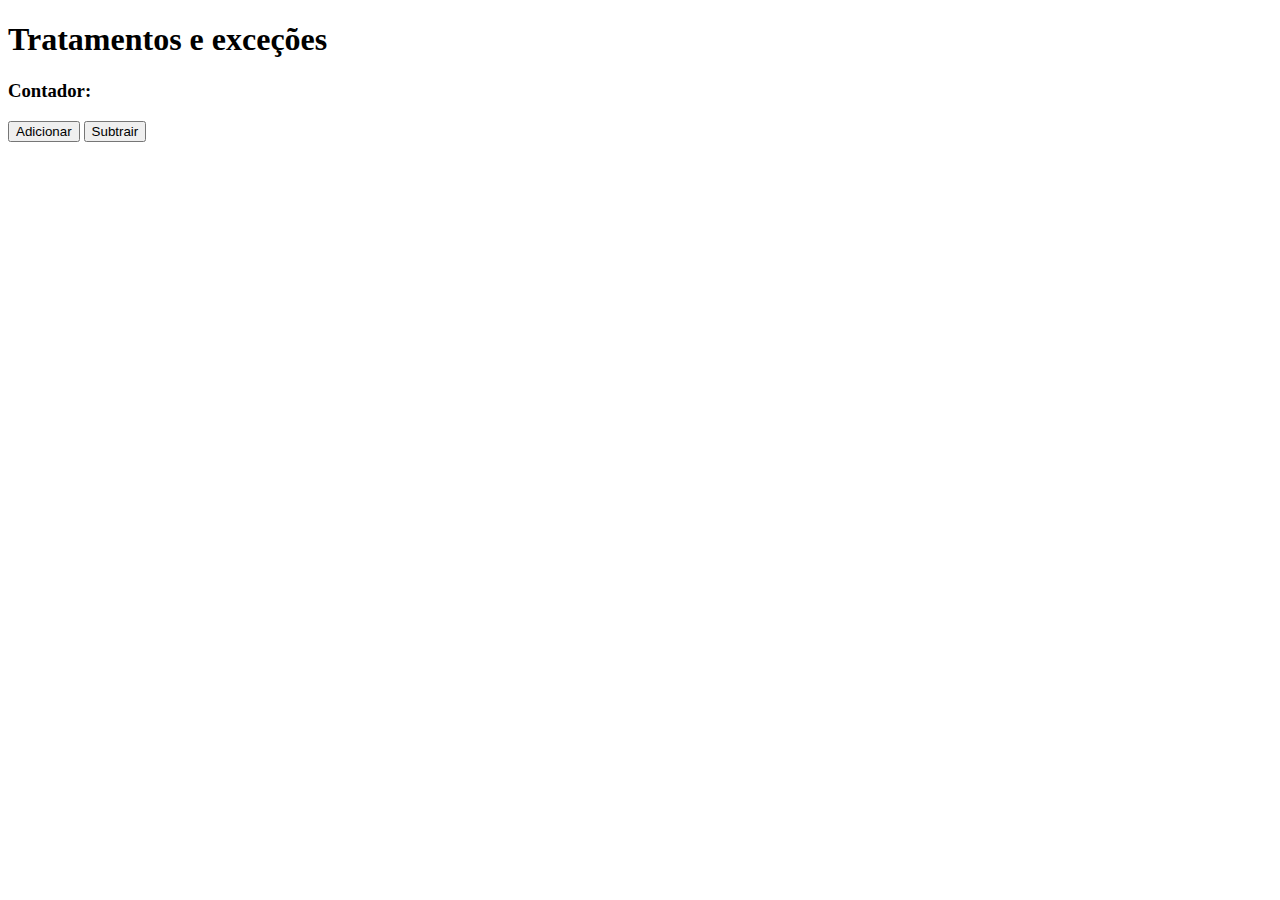
<file: JavaScript/Erros e Debug/index.html>
<!DOCTYPE html>
<html lang="en">

<head>
    <meta charset="UTF-8">
    <meta http-equiv="X-UA-Compatible" content="IE=edge">
    <meta name="viewport" content="width=device-width, initial-scale=1.0">
    <script src="./debug-códigoteste.js"></script>

    <title>Debug no JavaScript</title>
</head>

<body>
    <h1>Tratamentos e exceções</h1>
    <h3>Contador: <h3 class="counter"></h3>
    </h3>
    <button class="add-button">Adicionar</button>
    <button class="sub-button">Subtrair</button>

</body>

</html>
</file>
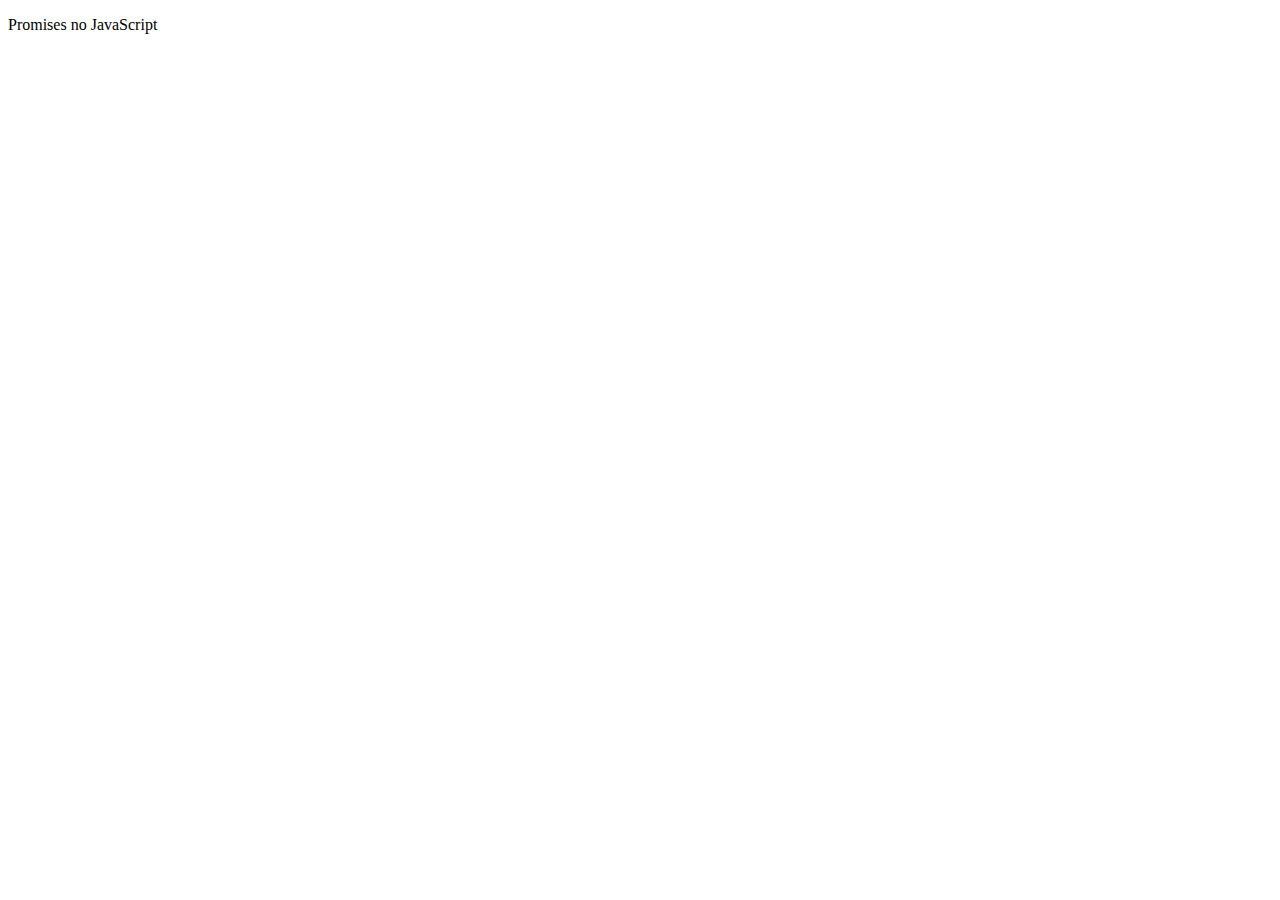
<file: Mentorias/Promises JavaScript (Stephany Nusch)/index.html>
<!DOCTYPE html>
<html lang="en">

<head>
    <meta charset="UTF-8">
    <meta http-equiv="X-UA-Compatible" content="IE=edge">
    <meta name="viewport" content="width=device-width, initial-scale=1.0">
    <script type="text/javascript" src="./Promises.js"></script>
    <title>Promises JS</title>
</head>

<body>
    <p>Promises no JavaScript</p>

</body>

</html>
</file>
